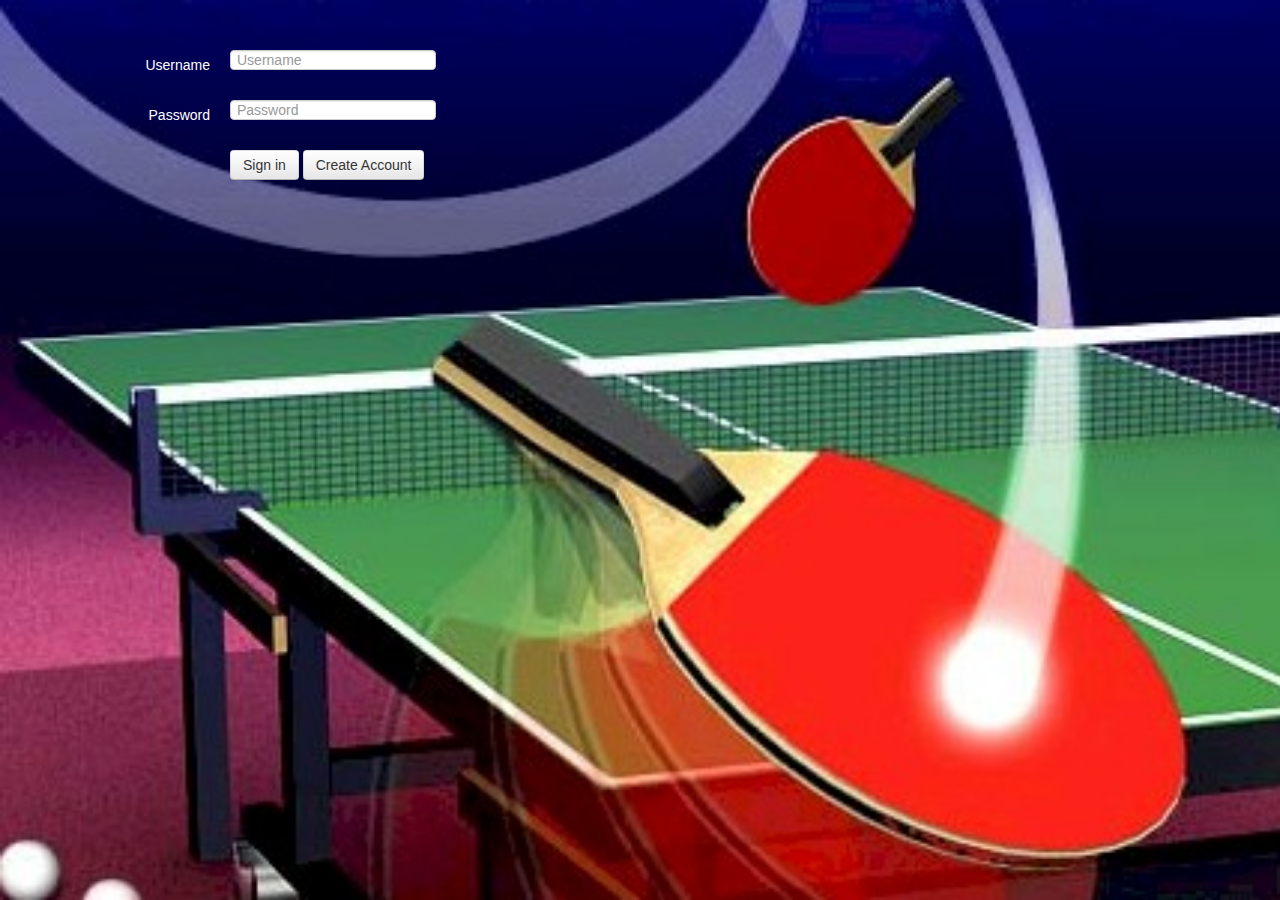
<file: war/index.html>
<html>

<head>
    <link href="css/bootstrap.css" rel=stylesheet type="text/css"></link>
    <style type="text/css">
    label {
        color: white;
    }
    </style>
    <script src="js/jquery.min.js"></script>
    <script src="js/bootstrap.js"></script>
    <script src="http://crypto-js.googlecode.com/svn/tags/3.1.2/build/rollups/sha256.js"></script>
    <script>
    function loadCreateGame() {
        $('#wrapper').load("html/create_game.html");
    }

    function login() {
        //DO AJAX TO SEE IF VALID  USERlogin?username=" + username + "&password=" + password";

        var username = $('#inputUser')[0].value;
        var password = $('#inputPassword')[0].value;
        var hash = CryptoJS.SHA256(password);
        var url = "/login?username=" + username + "&password=" + hash;
        console.log(url);
        var request = $.ajax({
            type: "GET",
            contentType: "application/json",
            dataType: "json",
            url: url,
        });
        console.log(request);
        request.done(function(response, textStatus, jqXHR) {
            console.log(response);
            var valid = response.result=="Success";
            if (valid) {
                localStorage.username = username;
                loadCreateGame();
            } else {
                alert(response.result);

            }
        });
        request.fail(function(jqXHR, textStatus, errorThrown) {
            // log the error to the console
            console.error(
                "The following error occured: " +
                textStatus, errorThrown, jqXHR
            );
        });
    }



    function signUp() {
        $('#wrapper').load("html/signup.html");
    }
    </script>
</head>

<body background="images/background.jpg" style="background-repeat: no-repeat; background-size:cover">
    <div id="wrapper" style="position:absolute; left:50px;top:50px">
        <form class="form-horizontal" onsubmit="return false;">
            <div class="control-group">
                <label class="control-label" for="inputUser">Username</label>
                <div class="controls">
                    <input type="text" id="inputUser" placeholder="Username">
                </div>
            </div>
            <div class="control-group">
                <label class="control-label" for="inputPassword">Password</label>
                <div class="controls">
                    <input type="password" id="inputPassword" placeholder="Password">
                </div>
            </div>
            <div class="control-group">
                <div class="controls">
                    <button type="submit" name="submit" value="signin" class="btn" onclick="login();">Sign in</button>
                    <button type="submit" name="submit" value="create" class="btn" onclick="signUp();">Create Account</button>
                </div>
            </div>
        </form>
    </div>
</body>

</html>
</file>
